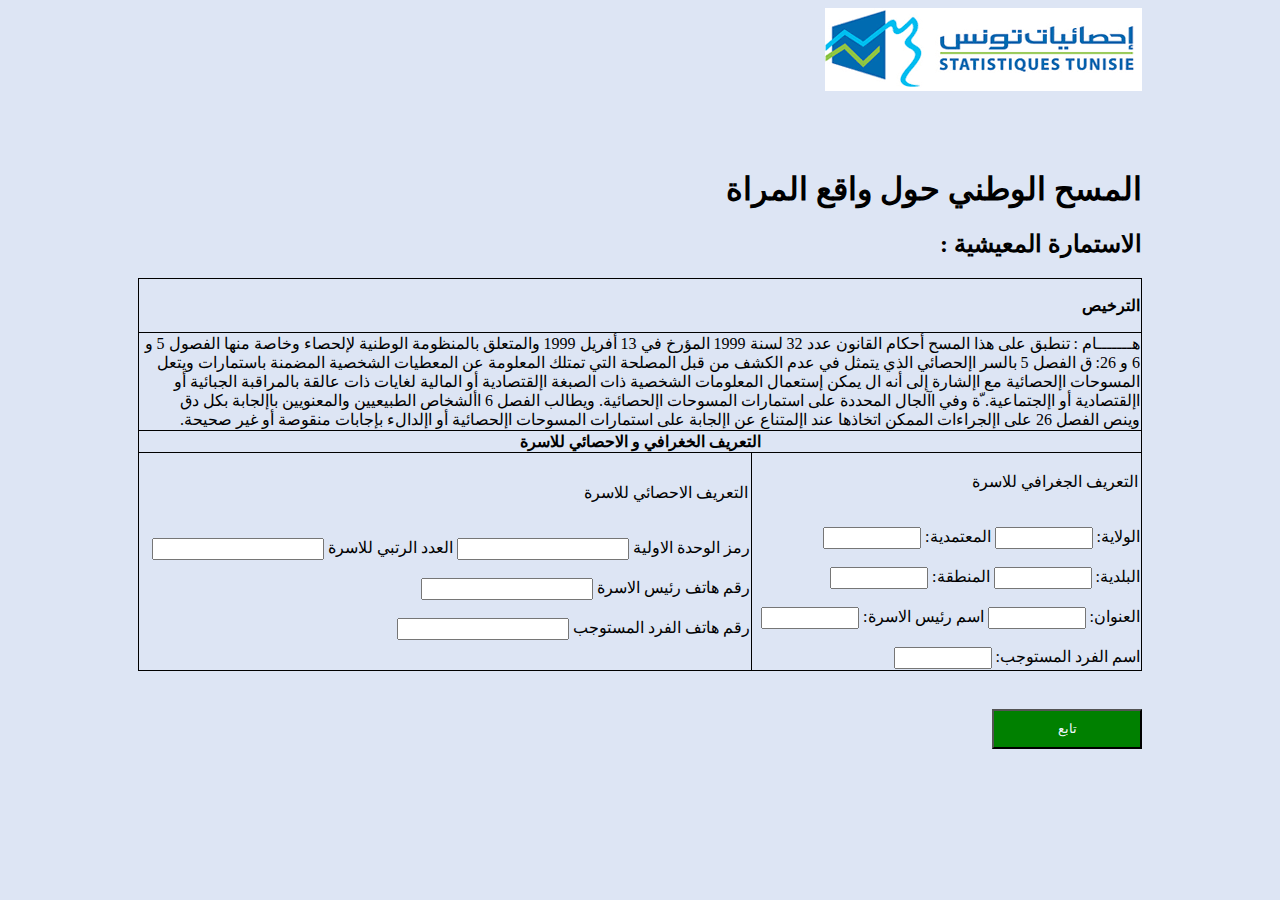
<file: src1/page1.html>
<!DOCTYPE html>
<html lang="en" dir="rtl">

<head>
  <meta charset="UTF-8">
  <meta http-equiv="Content-Type" content="text/html;charset=UTF-8">
  <title>echantillon</title>
  <script src="bd.js" defer></script>

</head>

<body>

  <div>
    <div>
      <img src="./téléchargement.png">
      <br>
      <br>
      <br>
      <br>

    </div>
    <h1 dir="rtl" lang="ar">
      المسح الوطني حول واقع المراة
    </h1>
    <h2 dir="rtl" lang="ar">الاستمارة المعيشية :</h2>


    <form>
      <table>
        <tr>
          <td colspan="2">
            <p><strong>الترخيص </strong></p>
          </td>
        </tr>

        <tr>
          <td colspan="2">
            <div style="width: 1000px ;">هـــــــام : تنطبق على هذا المسح أحكام القانون عدد 32 لسنة 1999 المؤرخ في
              13 أفريل 1999 والمتعلق بالمنظومة الوطنية لإلحصاء وخاصة منها
              الفصول 5 و 6 و 26:
              ق الفصل 5 بالسر اإلحصائي الذي يتمثل في عدم الكشف من قبل المصلحة
              التي تمتلك المعلومة عن المعطيات الشخصية المضمنة باستمارات
              ويتعل
              المسوحات اإلحصائية مع اإلشارة إلى أنه ال يمكن إستعمال المعلومات
              الشخصية ذات الصبغة اإلقتصادية أو المالية لغايات ذات عالقة بالمراقبة
              الجبائية أو اإلقتصادية أو اإلجتماعية.
              ّة وفي اآلجال المحددة على استمارات المسوحات اإلحصائية.
              ويطالب الفصل 6 األشخاص الطبيعيين والمعنويين باإلجابة بكل دق
              وينص الفصل 26 على اإلجراءات الممكن اتخاذها عند اإلمتناع عن
              اإلجابة على استمارات المسوحات اإلحصائية أو اإلدالء بإجابات منقوصة
              أو غير صحيحة.</div>

          </td>
        </tr>


        <tr>
          <th colspan="2">التعريف الخغرافي و الاحصائي للاسرة</th>
        </tr>


        <tr>
          <td>
            <br>
            <legend>التعريف الجغرافي للاسرة </legend>
            <br>
            <br>


            <label for="dewey">الولاية:</label>
            <input type="text" id="gouv" name="gouv" size="10" required>


            <label for="dewey">المعتمدية:</label>
            <input type="text" id="deligation" name="deligation" size="10" required>
            <br>
            <br>


            <label for="dewey">البلدية:</label>
            <input type="text" id="minissipalite" name="minissipalite" size="10" required>

            <label for="dewey">المنطقة:</label>
            <input type="text" id="dis" name="dis" size="10" required>
            <br><br>

            <label for="dewey">العنوان:</label>
            <input type="text" id="adresse" name="adresse" size="10" required>

            <label for="dewey">اسم رئيس الاسرة:</label>
            <input type="text" id="nom-chef-f" name="nom-chef-f" size="10" required>
            <br>
            <br>

            <label for="dewey">اسم الفرد المستوجب:</label>
            <input type="text" id="nom-p" name="nom-p" size="10" required>
          </td>


          <td>
            <legend>التعريف الاحصائي للاسرة</legend>

            <br>
            <br>

            <label for="tentacles">رمز الوحدة الاولية</label>

            <input type="number" id="code-p" name="code-p" required>

            <label for="tentacles">العدد الرتبي للاسرة</label>

            <input type="number" id="num-m" name="num-m" required>

            <br>
            <br>



            <label for="phone">رقم هاتف رئيس الاسرة</label>

            <input type="tel" id="phone-f" name="phone-f" pattern="[0-9]{2}-[0-9]{3}-[0-9]{3}" required>

            <br><br>

            <label for="phone">رقم هاتف الفرد المستوجب</label>

            <input type="tel" id="phone-p" name="phone-p" pattern="[0-9]{2}-[0-9]{3}-[0-9]{3}" required>
          </td>

        </tr>
      </table>
      <br>

      <h2><input type="submit" value="تابع" onclick="window.location.href = './page3.html'";></h2>
    </form>
<p id="afficher_cont"></p>

    <style>
      table,
      th,
      td {
        border: 1px solid black;
        border-collapse: collapse;
      }

      * {
        font-family: "Poppins";
      }


      p {
        justify-content: center;
      }

      body {


        display: flex;
        justify-content: center;

        background: #dde5f4;

      }

      input[type=submit] {
        width: 150px;
        padding: 10px;

        background-color: green;
        color: aliceblue;
      }
    </style>
</file>
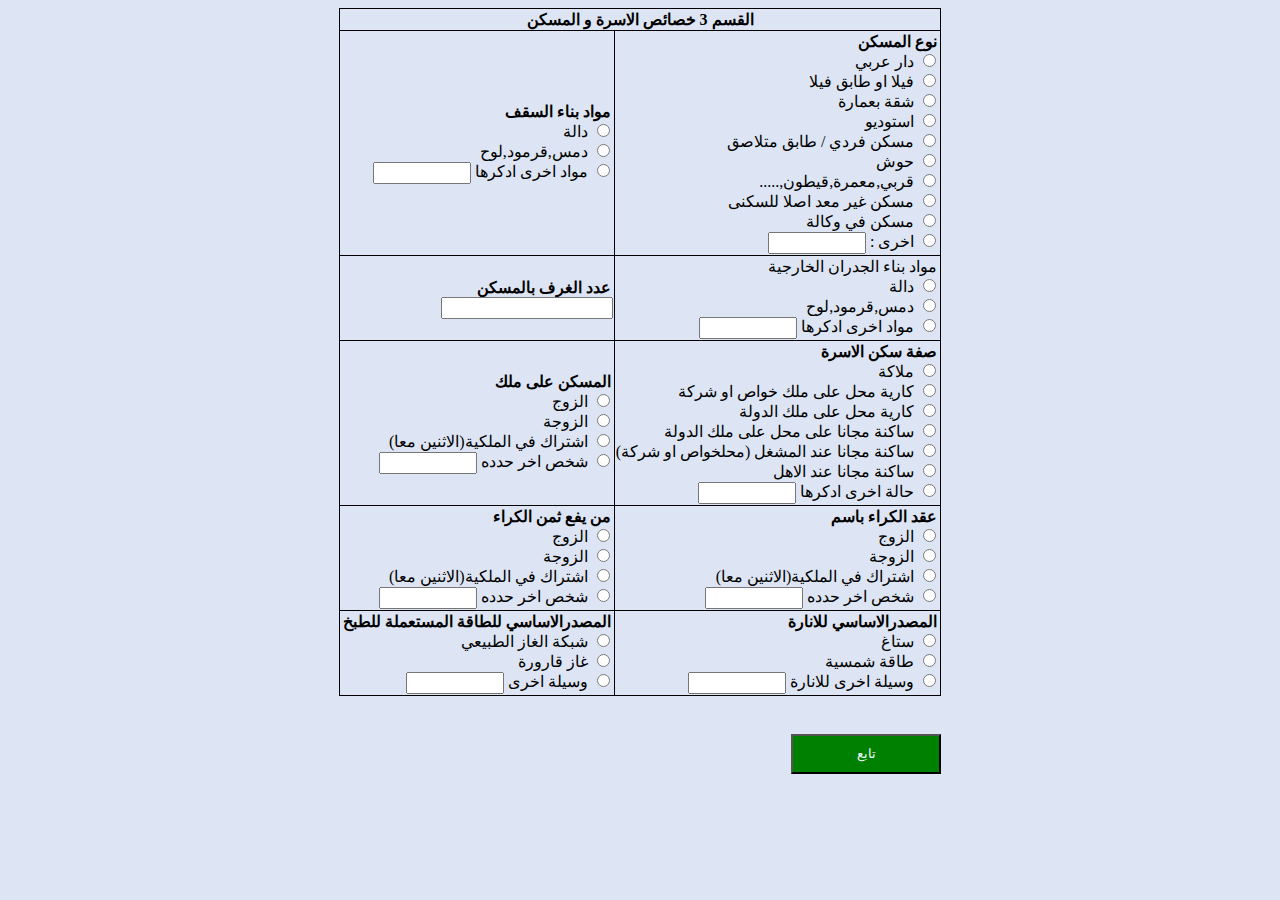
<file: src1/page3.html>
<!DOCTYPE html>
<html lang="en" dir="rtl"  >
<head>
  <meta charset="UTF-8">
  <meta http-equiv="Content-Type" content="text/html;charset=UTF-8">
  <title>menage</title>
  <script src="bd.js" defer></script>
  
  
</head>
<body>
  <form>
  <table>
    <tr>
      
      <th colspan="2">القسم 3  خصائص الاسرة و المسكن</th>
    </tr>

    <tr>
      <td>
        <strong><legend>نوع المسكن</legend></strong>

        <div>
          <input type="radio" id="dewey" name="drone" value="dewey">
          <label for="dewey">دار عربي</label>
        </div>

    <div>
      <input type="radio" id="dewey" name="drone" value="dewey">
      <label for="dewey">فيلا او طابق فيلا</label>
    </div>

    <div>
      <input type="radio" id="dewey" name="drone" value="dewey">
      <label for="dewey">شقة بعمارة</label>
    </div>

    <div>
      <input type="radio" id="dewey" name="drone" value="dewey">
      <label for="dewey">استوديو</label>
    </div>

    <div>
      <input type="radio" id="dewey" name="drone" value="dewey">
      <label for="dewey">مسكن فردي / طابق متلاصق</label>
    </div>

    <div>
      <input type="radio" id="dewey" name="drone" value="dewey">
      <label for="dewey">حوش</label>
    </div>

    <div>
      <input type="radio" id="dewey" name="drone" value="dewey">
      <label for="dewey">قربي,معمرة,قيطون,.....</label>
    </div>

    <div>
      <input type="radio" id="dewey" name="drone" value="dewey">
      <label for="dewey">مسكن غير معد اصلا للسكنى</label>
    </div>

    <div>
      <input type="radio" id="dewey" name="drone" value="dewey">
      <label for="dewey">مسكن في وكالة</label>
    </div>

    <div>
      <input type="radio" id="dewey" name="drone" value="dewey">
      <label for="dewey">اخرى :</label>
      <input type="text" id="name" name="name" 
       minlength="4" maxlength="8" size="10">
    </div>

    </td>
      <td>
        <strong><legend>مواد بناء السقف</legend></strong>
        <div>
          <input type="radio" id="dewey" name="drone" value="dewey">
          <label for="dewey">دالة</label>
        </div>
        <div>
          <input type="radio" id="dewey" name="drone" value="dewey">
          <label for="dewey">دمس,قرمود,لوح</label>
        </div>
       
        <div>
          <input type="radio" id="dewey" name="drone" value="dewey">
          <label for="dewey">مواد اخرى ادكرها</label>
          <input type="text" id="name" name="name" 
           minlength="4" maxlength="8" size="10">
        </div>
      </td>
    </tr>

    <tr>
      <td>
        <legend>مواد بناء الجدران الخارجية</legend>
        <div>
          <input type="radio" id="dewey" name="drone" value="dewey">
          <label for="dewey">دالة</label>
        </div>
        <div>
          <input type="radio" id="dewey" name="drone" value="dewey">
          <label for="dewey">دمس,قرمود,لوح</label>
        </div>
       
        <div>
          <input type="radio" id="dewey" name="drone" value="dewey">
          <label for="dewey">مواد اخرى ادكرها</label>
          <input type="text" id="name" name="name" 
           minlength="4" maxlength="8" size="10">
        </div>
      </td>
      <td>
        <strong><legend>عدد الغرف بالمسكن</legend></strong>
        <input type="number" id="tentacles" name="tentacles">
       
      </td>
    </tr>

    <tr>
      <td>
        <strong><legend>صفة سكن الاسرة</legend></strong>
        <div>
          <input type="radio" id="dewey" name="drone" value="dewey">
          <label for="dewey">ملاكة</label>
        </div>

        <div>
          <input type="radio" id="dewey" name="drone" value="dewey">
          <label for="dewey">كارية محل على ملك خواص او شركة</label>
        </div>

        <div>
          <input type="radio" id="dewey" name="drone" value="dewey">
          <label for="dewey">كارية محل على ملك الدولة</label>
        </div>

        <div>
          <input type="radio" id="dewey" name="drone" value="dewey">
          <label for="dewey">ساكنة مجانا على محل على ملك الدولة</label>
        </div>

        <div>
          <input type="radio" id="dewey" name="drone" value="dewey">
          <label for="dewey">ساكنة مجانا عند المشغل (محلخواص او شركة)</label>
        </div>

        <div>
          <input type="radio" id="dewey" name="drone" value="dewey">
          <label for="dewey">ساكنة مجانا عند الاهل</label>
        </div>

        <div>
          <input type="radio" id="dewey" name="drone" value="dewey">
          <label for="dewey">حالة اخرى ادكرها</label>
          <input type="text" id="name" name="name"
           minlength="4" maxlength="8" size="10">
        </div>

      </td>
      <td>
        <strong><legend>المسكن على ملك </legend></strong>
        <div>
          <input type="radio" id="dewey" name="drone" value="dewey">
          <label for="dewey">الزوج</label>
        </div>

        <div>
          <input type="radio" id="dewey" name="drone" value="dewey">
          <label for="dewey">الزوجة</label>
        </div>

        <div>
          <input type="radio" id="dewey" name="drone" value="dewey">
          <label for="dewey">اشتراك في الملكية(الاثنين معا)</label>
        </div>

        <div>
          <input type="radio" id="dewey" name="drone" value="dewey">
          <label for="dewey">شخص اخر حدده</label>
          <input type="text" id="name" name="name" 
           minlength="4" maxlength="8" size="10">
        </div>
      </td>
    </tr>

    <tr>
      <td>
        <strong><legend>عقد الكراء باسم</legend></strong>
        <div>
          <input type="radio" id="dewey" name="drone" value="dewey">
          <label for="dewey">الزوج</label>
        </div>

        <div>
          <input type="radio" id="dewey" name="drone" value="dewey">
          <label for="dewey">الزوجة</label>
        </div>

        <div>
          <input type="radio" id="dewey" name="drone" value="dewey">
          <label for="dewey">اشتراك في الملكية(الاثنين معا)</label>
        </div>

        <div>
          <input type="radio" id="dewey" name="drone" value="dewey">
          <label for="dewey">شخص اخر حدده</label>
          <input type="text" id="name" name="name" 
           minlength="4" maxlength="8" size="10">
        </div>
      </td>
      <td>  
       <strong><legend>من يفع ثمن الكراء</legend></strong>
        <div>
          <input type="radio" id="dewey" name="drone" value="dewey">
          <label for="dewey">الزوج</label>
        </div>

        <div>
          <input type="radio" id="dewey" name="drone" value="dewey">
          <label for="dewey">الزوجة</label>
        </div>

        <div>
          <input type="radio" id="dewey" name="drone" value="dewey">
          <label for="dewey">اشتراك في الملكية(الاثنين معا)</label>
        </div>

        <div>
          <input type="radio" id="dewey" name="drone" value="dewey">
          <label for="dewey">شخص اخر حدده</label>
          <input type="text" id="name" name="name" 
           minlength="4" maxlength="8" size="10">
        </div></td>
    </tr>

    <tr>
      <td>
        <strong><legend>المصدرالاساسي للانارة</legend></strong>
        <div>
          <input type="radio" id="dewey" name="drone" value="dewey">
          <label for="dewey">ستاغ</label>
        </div>

        <div>
          <input type="radio" id="dewey" name="drone" value="dewey">
          <label for="dewey">طاقة شمسية</label>
        </div>
        <div>
          <input type="radio" id="dewey" name="drone" value="dewey">
          <label for="dewey">وسيلة اخرى للانارة</label>
          <input type="text" id="name" name="name" 
           minlength="4" maxlength="8" size="10">
        </div>

      </td>
      <td>
        <strong><legend>المصدرالاساسي للطاقة المستعملة للطبخ</legend></strong>
        <div>
          <input type="radio" id="dewey" name="drone" value="dewey">
          <label for="dewey">شبكة الغاز الطبيعي</label>
        </div>

        <div>
          <input type="radio" id="dewey" name="drone" value="dewey">
          <label for="dewey">غاز قارورة</label>
        </div>
        <div>
          <input type="radio" id="dewey" name="drone" value="dewey">
          <label for="dewey">وسيلة اخرى </label>
          <input type="text" id="name" name="name" 
           minlength="4" maxlength="8" size="10">
        </div>
      </td>
    </tr> 

  </table> 
  <br>
 
    <h2><input type="submit" value="تابع"  onclick="window.location.href = './page4.html'"></h2>

  </form>
<style>
  table, th, td {
  border: 1px solid black;
  border-collapse: collapse;
}

* {
  font-family: "Poppins";
}


p{
  justify-content: center;
}
body {

  
  display: flex;
  justify-content: center;
  
  background: #dde5f4;
  
}
input[type=submit] {
  width: 150px;
  padding: 10px;
 
  background-color: green;
  color: aliceblue;
}
</style>

</script>
</body>
</file>
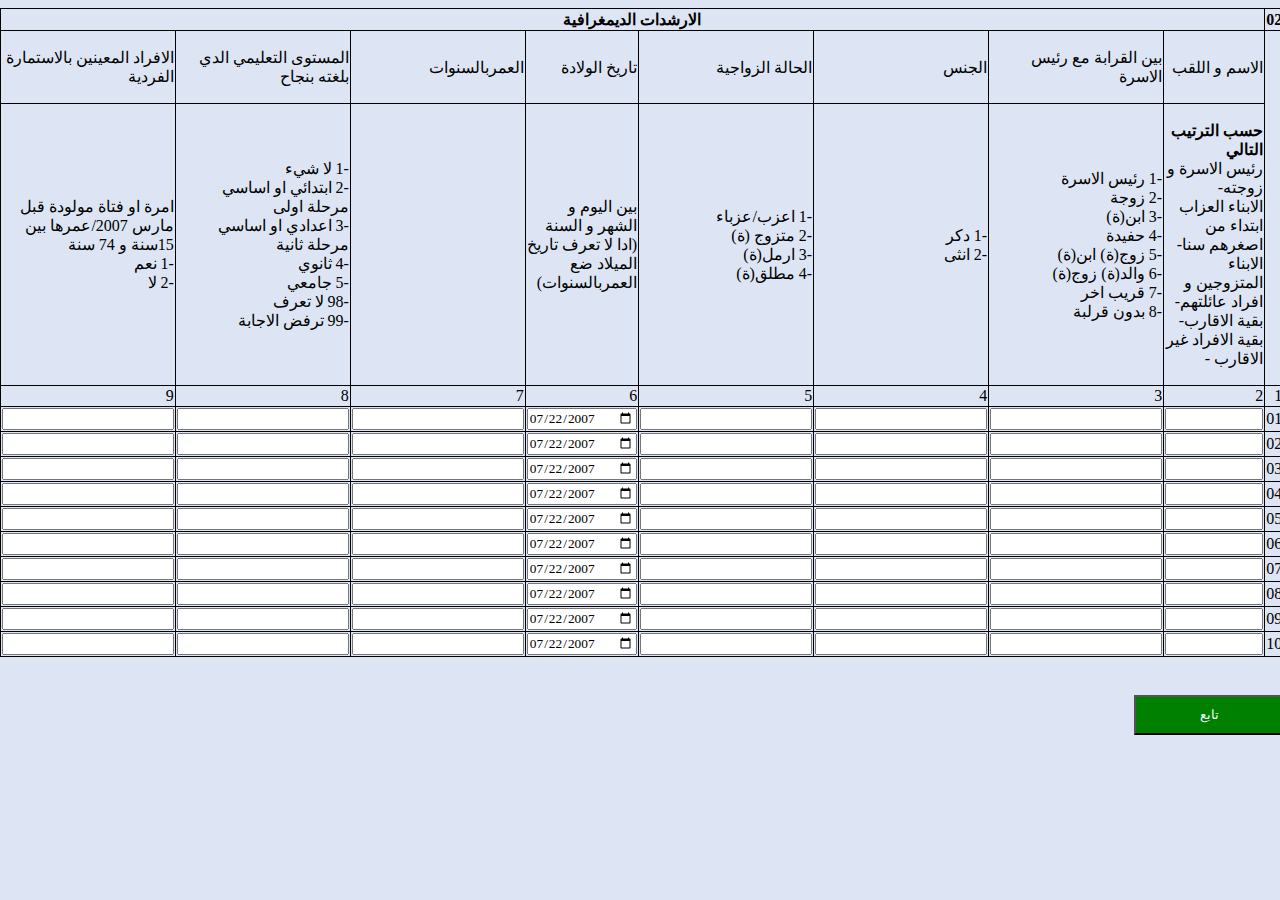
<file: src1/page4.html>
<!DOCTYPE html>
<html lang="en" dir="rtl"  >
<head>
    <meta charset="UTF-8">
    <meta http-equiv="X-UA-Compatible" content="IE=edge">
    <meta name="viewport" content="width=device-width, initial-scale=1.0">
    <title>membre de menage</title>
    <script src="bd.js" defer></script>
</head>
<body>


    <form>
        <table>
            <tr>
            <th>02</th>
            <th colspan="8">الارشدات الديمغرافية</th>
        </tr>
        <tr>
            <td rowspan="2"></td>
            <td>
                <p>الاسم و اللقب</p>
            </td>
           <strong> <td><p>بين القرابة مع رئيس الاسرة</p></td></strong>
            <strong><td><p>الجنس</p></td></strong>
            <strong><td><p>الحالة الزواجية</p></td></strong>
            <strong><td><p>تاريخ الولادة</p></td></strong>
           <strong><td><p>العمربالسنوات</p></td></strong> 
            <strong><td><p>المستوى التعليمي الدي بلغته بنجاح</p></td></strong>
            <strong><td><p>الافراد المعينين بالاستمارة الفردية</p></td></strong>
        </tr>
        <tr>
        <td>
            <p>
                <div><strong>حسب الترتيب التالي</strong></div>
                    <div>رئيس الاسرة و زوجته-</div>
                    <div>الابناء العزاب ابتداء من اصغرهم سنا-</div>
                    <div>الابناء المتزوجين و افراد عائلتهم-</div>
                    <div>بقية الاقارب-</div>
                    <div>بقية الافراد غير الاقارب -</div>
                    
            </p>
        </td>
        <td>
            <p>
                <div>-1 رئيس الاسرة</div>
                <div>-2 زوجة</div>
                <div>-3 ابن(ة)</div>
                <div>-4 حفيدة</div>
                <div>-5 زوج(ة) ابن(ة)</div>
                <div>-6 والد(ة) زوج(ة)</div>
                <div>-7 قريب اخر
                </div>
                <div>-8 بدون قرلبة</div>
            </p>
        </td>
        <td>
            <p>
                <div>-1 دكر</div>
                <div>-2 انثى</div>
            </p>
        </td>
        <td>
            <p>
                <div>-1 اعزب/عزباء</div> 
                <div>-2 متزوج (ة)</div>
                <div>-3 ارمل(ة)</div>
                <div>-4 مطلق(ة)</div>
            </p>
        </td>
        <td>
            <p>
                <div>بين اليوم و الشهر و السنة<br> (ادا لا تعرف تاريخ الميلاد ضع العمربالسنوات)</div>
            </p>
        </td>
        <td></td>
        <td>
            <p>
                <div>-1 لا شيء</div>
                <div>-2 ابتدائي او اساسي مرحلة اولى</div>
                <div>-3 اعدادي او اساسي مرحلة ثانية </div>
                <div>-4 ثانوي</div>
                <div>-5 جامعي</div>
                <div>-98 لا تعرف</div>
                <div>-99 ترفض الاجابة</div>

            </p>
        </td>
        <td>
            <p>
                <div>امرة او فتاة مولودة قبل مارس 2007/عمرها بين 15سنة و 74 سنة</div>
                <div>-1 نعم</div>
                <div>-2 لا</div>
            </p> 
        </td>
    </tr>

    <tr>
        <td>1</td>
        <td>2</td>
        <td>3</td>
        <td>4</td>
        <td>5</td>
        <td>6</td>
        <td>7</td>
        <td>8</td>
        <td>9</td>
    </tr>

    <tr>
        <td>01</td>
        <td>
            <input type="text" id="name" name="name"
           minlength="4" maxlength="8" size="10">

        </td>

        <td>
            <input type="number" id="tentacles" name="tentacles" required>  
        </td>

        <td>
            <input type="number" id="tentacles" name="tentacles" required>  
        </td>

        <td>
            <input type="number" id="tentacles" name="tentacles" required>  
        </td>

        <td><input type="date" id="start" name="trip-start"
            value="2007-07-22"
            ></td>

            <td>
                <input type="number" id="tentacles" name="tentacles" required>  
            </td>

            <td>
                <input type="number" id="tentacles" name="tentacles" required>  
            </td>

            <td>
                <input type="number" id="tentacles" name="tentacles" required>  
            </td>
    </tr>
    <tr>
        <td>02</td>
        <td>
            <input type="text" id="name" name="name"
           minlength="4" maxlength="8" size="10">

        </td>

        <td>
            <input type="number" id="tentacles" name="tentacles" required>  
        </td>

        <td>
            <input type="number" id="tentacles" name="tentacles" required>  
        </td>

        <td>
            <input type="number" id="tentacles" name="tentacles" required>  
        </td>

        <td><input type="date" id="start" name="trip-start"
            value="2007-07-22"
            ></td>

            <td>
                <input type="number" id="tentacles" name="tentacles" required>  
            </td>

            <td>
                <input type="number" id="tentacles" name="tentacles" required>  
            </td>

            <td>
                <input type="number" id="tentacles" name="tentacles" required>  
            </td>
    </tr>
    <tr>
        <td>03</td>
        <td>
            <input type="text" id="name" name="name"
           minlength="4" maxlength="8" size="10">

        </td>

        <td>
            <input type="number" id="tentacles" name="tentacles" required>  
        </td>

        <td>
            <input type="number" id="tentacles" name="tentacles" required>  
        </td>

        <td>
            <input type="number" id="tentacles" name="tentacles" required>  
        </td>

        <td><input type="date" id="start" name="trip-start"
            value="2007-07-22"
            ></td>

            <td>
                <input type="number" id="tentacles" name="tentacles" required>  
            </td>

            <td>
                <input type="number" id="tentacles" name="tentacles" required>  
            </td>

            <td>
                <input type="number" id="tentacles" name="tentacles" required>  
            </td>
    </tr>
    <tr>
        <td>04</td>
        <td>
            <input type="text" id="name" name="name"
           minlength="4" maxlength="8" size="10">

        </td>

        <td>
            <input type="number" id="tentacles" name="tentacles" required>  
        </td>

        <td>
            <input type="number" id="tentacles" name="tentacles" required>  
        </td>

        <td>
            <input type="number" id="tentacles" name="tentacles" required>  
        </td>

        <td><input type="date" id="start" name="trip-start"
            value="2007-07-22"
            ></td>

            <td>
                <input type="number" id="tentacles" name="tentacles" required>  
            </td>

            <td>
                <input type="number" id="tentacles" name="tentacles" required>  
            </td>

            <td>
                <input type="number" id="tentacles" name="tentacles" required>  
            </td>
    </tr>
    <tr>
        <td>05</td>
        <td>
            <input type="text" id="name" name="name"
           minlength="4" maxlength="8" size="10">

        </td>

        <td>
            <input type="number" id="tentacles" name="tentacles" required>  
        </td>

        <td>
            <input type="number" id="tentacles" name="tentacles" required>  
        </td>

        <td>
            <input type="number" id="tentacles" name="tentacles" required>  
        </td>

        <td><input type="date" id="start" name="trip-start"
            value="2007-07-22"
            ></td>

            <td>
                <input type="number" id="tentacles" name="tentacles" required>  
            </td>

            <td>
                <input type="number" id="tentacles" name="tentacles" required>  
            </td>

            <td>
                <input type="number" id="tentacles" name="tentacles" required>  
            </td>
    </tr>
    <tr>
        <td>06</td>
        <td>
            <input type="text" id="name" name="name"
           minlength="4" maxlength="8" size="10">

        </td>

        <td>
            <input type="number" id="tentacles" name="tentacles" required>  
        </td>

        <td>
            <input type="number" id="tentacles" name="tentacles" required>  
        </td>

        <td>
            <input type="number" id="tentacles" name="tentacles" required>  
        </td>

        <td><input type="date" id="start" name="trip-start"
            value="2007-07-22"
            ></td>

            <td>
                <input type="number" id="tentacles" name="tentacles" required>  
            </td>

            <td>
                <input type="number" id="tentacles" name="tentacles" required>  
            </td>

            <td>
                <input type="number" id="tentacles" name="tentacles" required>  
            </td>
    </tr>
    <tr>
        <td>07</td>
        <td>
            <input type="text" id="name" name="name"
           minlength="4" maxlength="8" size="10">

        </td>

        <td>
            <input type="number" id="tentacles" name="tentacles" required>  
        </td>

        <td>
            <input type="number" id="tentacles" name="tentacles" required>  
        </td>

        <td>
            <input type="number" id="tentacles" name="tentacles" required>  
        </td>

        <td><input type="date" id="start" name="trip-start"
            value="2007-07-22"
            ></td>

            <td>
                <input type="number" id="tentacles" name="tentacles" required>  
            </td>

            <td>
                <input type="number" id="tentacles" name="tentacles" required>  
            </td>

            <td>
                <input type="number" id="tentacles" name="tentacles" required>  
            </td>
    </tr>
    <tr>
        <td>08</td>
        <td>
            <input type="text" id="name" name="name"
           minlength="4" maxlength="8" size="10">

        </td>

        <td>
            <input type="number" id="tentacles" name="tentacles" required>  
        </td>

        <td>
            <input type="number" id="tentacles" name="tentacles" required>  
        </td>

        <td>
            <input type="number" id="tentacles" name="tentacles" required>  
        </td>

        <td><input type="date" id="start" name="trip-start"
            value="2007-07-22"
            ></td>

            <td>
                <input type="number" id="tentacles" name="tentacles" required>  
            </td>

            <td>
                <input type="number" id="tentacles" name="tentacles" required>  
            </td>

            <td>
                <input type="number" id="tentacles" name="tentacles" required>  
            </td>
    </tr>
    <tr>
        <td>09</td>
        <td>
            <input type="text" id="name" name="name"
           minlength="4" maxlength="8" size="10">

        </td>

        <td>
            <input type="number" id="tentacles" name="tentacles" required>  
        </td>

        <td>
            <input type="number" id="tentacles" name="tentacles" required>  
        </td>

        <td>
            <input type="number" id="tentacles" name="tentacles" required>  
        </td>

        <td><input type="date" id="start" name="trip-start"
            value="2007-07-22"
            ></td>

            <td>
                <input type="number" id="tentacles" name="tentacles" required>  
            </td>

            <td>
                <input type="number" id="tentacles" name="tentacles" required>  
            </td>

            <td>
                <input type="number" id="tentacles" name="tentacles" required>  
            </td>
    </tr>
    <tr>
        <td>10</td>
        <td>
            <input type="text" id="name" name="name"
           minlength="4" maxlength="8" size="10">

        </td>

        <td>
            <input type="number" id="tentacles" name="tentacles" required>  
        </td>

        <td>
            <input type="number" id="tentacles" name="tentacles" required>  
        </td>

        <td>
            <input type="number" id="tentacles" name="tentacles" required>  
        </td>

        <td><input type="date" id="start" name="trip-start"
            value="2007-07-22"
            ></td>

            <td>
                <input type="number" id="tentacles" name="tentacles" required>  
            </td>

            <td>
                <input type="number" id="tentacles" name="tentacles" required>  
            </td>

            <td>
                <input type="number" id="tentacles" name="tentacles" required>  
            </td>
    </tr>
        </table>
        <br>
 
        <h2><input type="submit" value="تابع"  onclick="window.location.href = './page2.html';"></h2>
    </form>
    
<p id="afficher_cont"></p>

<style>
    table, th, td {
    border: 1px solid black;
    border-collapse: collapse;
  }
  
  * {
    font-family: "Poppins";
  }
  
  
  p{
    justify-content: center;
  }
  body {
  
    
    display: flex;
    justify-content: center;
    
    background: #dde5f4;
    
  }
  input[type=submit] {
    width: 150px;
    padding: 10px;
   
    background-color: green;
    color: aliceblue;
  }
  </style>


  </body>
</html>
</file>
